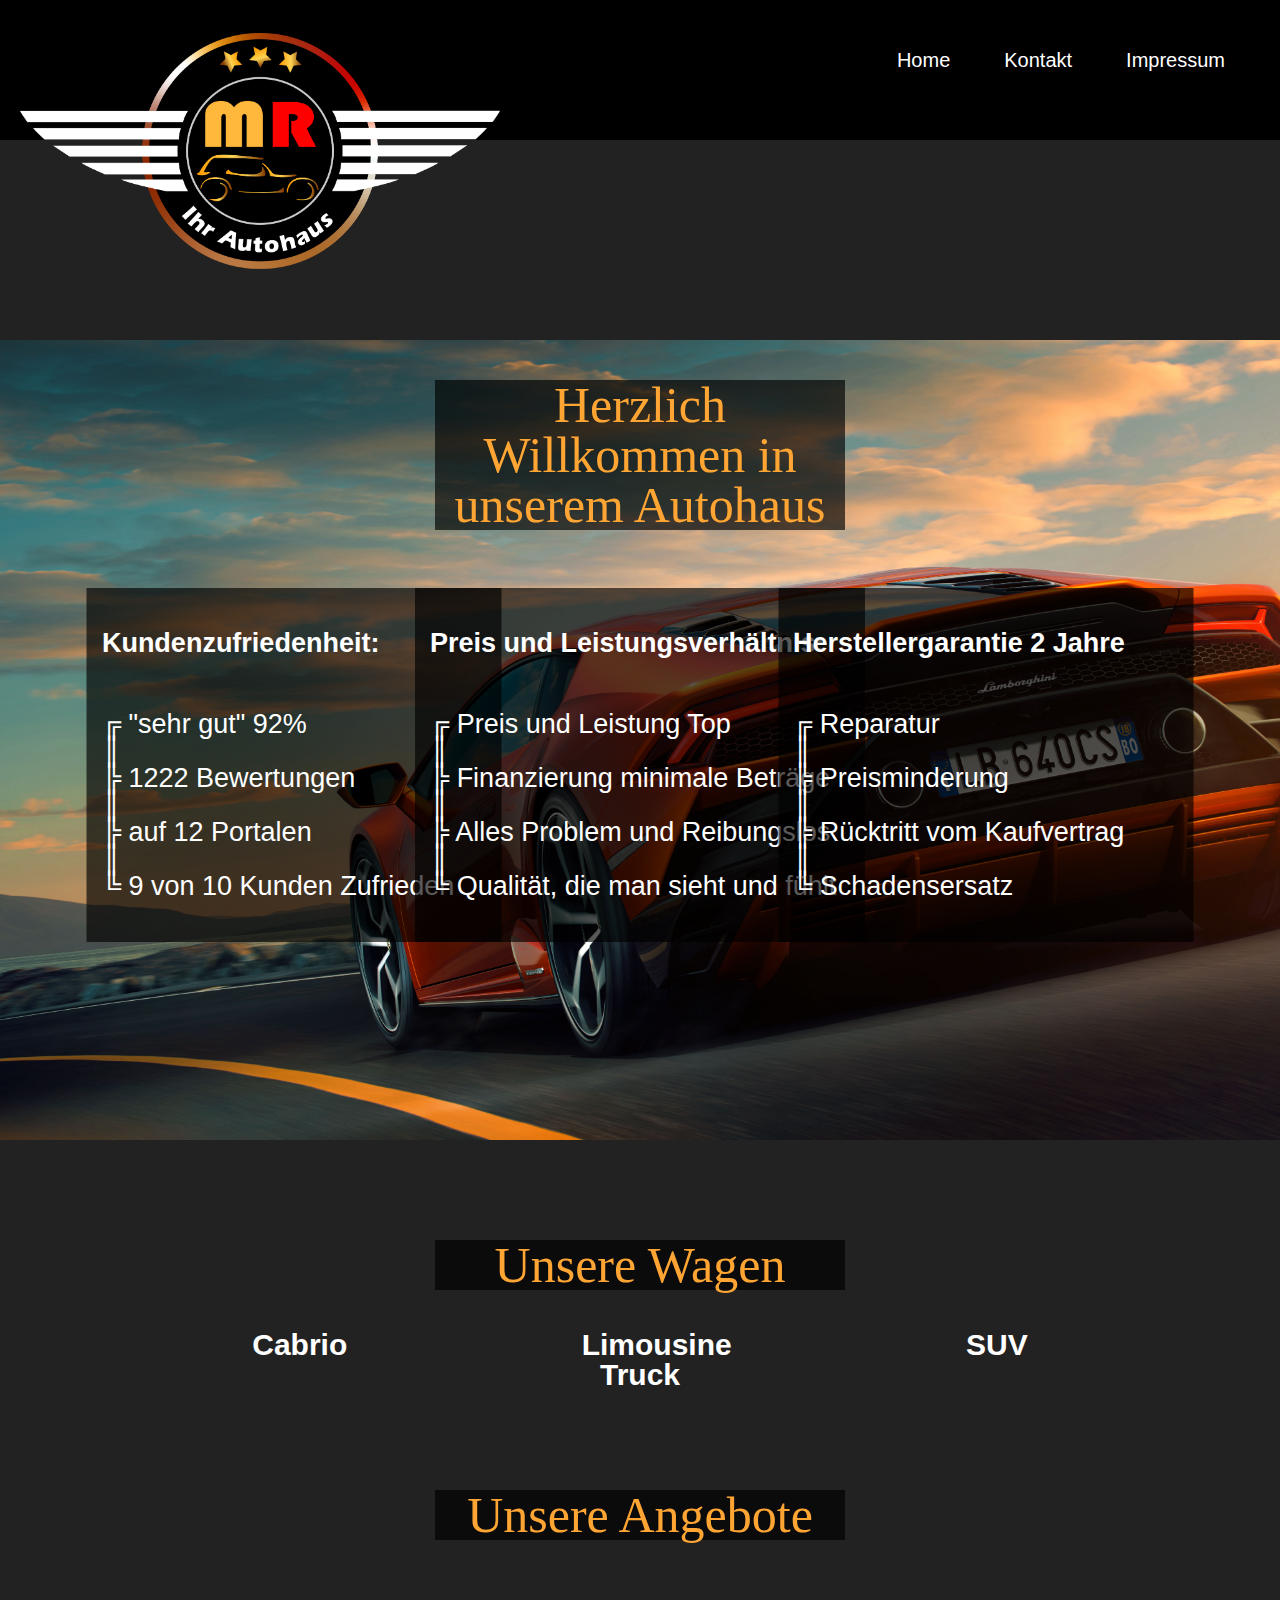
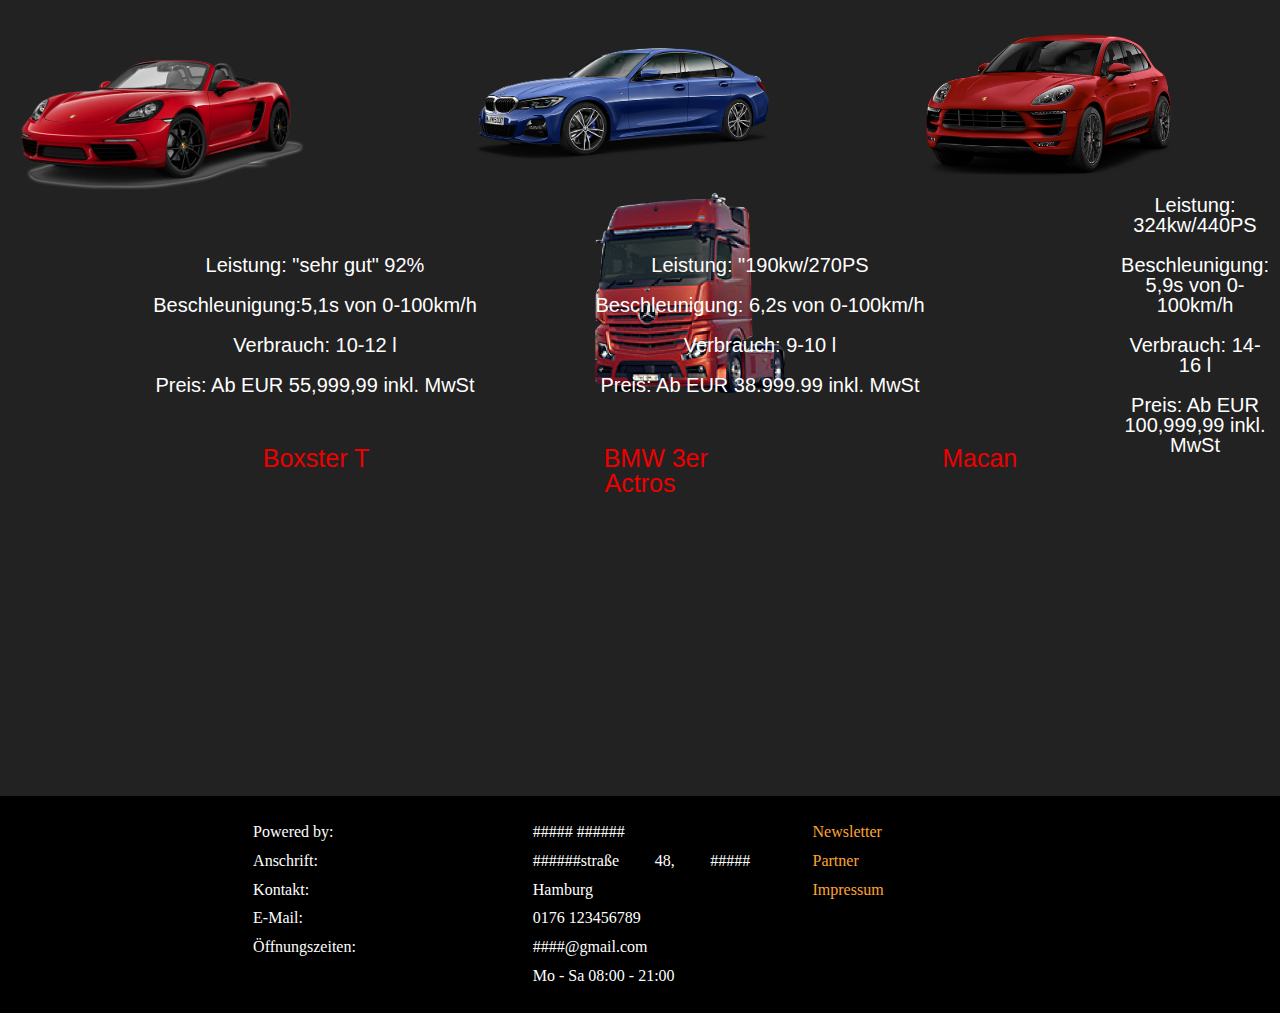
<file: index.html>
<!DOCTYPE html>
<html>
<head>
	<meta charset="utf-8">
	<link rel="stylesheet" href="CSS/reset.css">
	<link rel="stylesheet" href="CSS/style.css">
	
	<title>Autohaus</title>
</head>
<a href="index.html">
	<img id="Logo" src="Bilder/Logo.png" alt="Autohaus_Logo" width="" height="">
</a>
<div id="headerLinks">
		<a href="index.html" title="Home">Home</a>
	    <a href="Kontakt.html" title="Kontakt">Kontakt</a>
    	<a href="Impressum.html" title="Impressum.html">Impressum</a>
</div>
<div id="Kopfzeile"></div>
<body>
<div id="mainWrapper">
	<link rel="stylesheet" href="https://use.fontawesome.com/releases/v5.3.1/css/all.css" integrity="sha384-mzrmE5qonljUremFsqc01SB46JvROS7bZs3IO2EmfFsd15uHvIt+Y8vEf7N7fWAU" crossorigin="anonymous">

<form id="suche" action="">
  <input id="input" type="search">
  <i class="fa fa-search"></i>
</form>
	<a id="Wellcome">Herzlich Willkommen in unserem Autohaus</a>
		<img class="Background" src="Bilder/Background.jpg" alt="Hintergrundbild" width="" height="">
		<div id="Beschreibungen">
			<div class="Angebote1"><br/>
				<p class="Bold">Kundenzufriedenheit:</p><br/><br/>
				╔ "sehr gut" 92%<br/>
				║<br/>
				╠ 1222 Bewertungen<br/>
				║<br/>
				╠ auf 12 Portalen<br/>
				║<br/>
				╚ 9 von 10 Kunden  Zufrieden<br/><br/>
			</div>
			<div class="Angebote2"><br/>
				<p class="Bold">Preis und Leistungsverhältnis:</p><br/><br/>
				╔ Preis und Leistung Top<br/>
				║<br/>
				╠ Finanzierung minimale Beträge<br/>
				║<br/>
				╠ Alles Problem und Reibungslos<br/>
				║<br/>
				╚ Qualität, die man sieht und fühlt<br/><br/>
			</div>
			<div class="Angebote3"><br/>
				<p class="Bold">Herstellergarantie 2 Jahre</p><br/><br/>
				╔ <b>Reparatur</b> <!--kostenlose 
				║Mängelbeseitigung--><br/>║
				<br/>
				╠ <b>Preisminderung</b><!--, wenn 
				║Reparatur fehlschlägtt--><br/>
				║<br/>
				╠ <b>Rücktritt</b> vom Kaufvertrag<!--, 
				║wenn Mangel sich auch bei 2. 
				║Reparatur nicht beseitigen lässt--><br/>
				║<br/>				
				╚ <b>Schadensersatz</b><!--, wenn der Verkäufer Schuld am Sachmangel trägt--><br/><br/>
			</div>
		</div>
	
	<main>
		<p class="Produkte">Unsere Wagen</p>
		<div id="Kategorien">
			<a href="https://www.autoscout24.de/auto/aufbautyp/cabrio/">Cabrio</a>
			<a href="https://www.autoscout24.de/auto/aufbautyp/limousine/">Limousine</a>
			<a href="https://www.autoscout24.de/auto/aufbautyp/suv/">SUV</a>
			<a href="https://www.mercedes-benz-trucks.com/de_DE/home.html">Truck</a>
		</div>
		<p class="Produkte">Unsere Angebote</p>
		<div id="Autos">
			<a href="https://www.porsche.com/germany/models/718/718-models/718-boxster-t/"><img alt="Boxster T" class="BoxsterT" src="Bilder/BoxsterT.png"></a>
			<a href="https://www.autobild.de/marken-modelle/bmw/3er/"><img alt="3er BMW" class="bmx3" src="Bilder/bmw3.png"></a>
			<a href="https://www.porsche.com/germany/models/macan/"><img alt="Macan" class="Macan" src="Bilder/Macan.png"></a>
			<a href="https://www.mercedes-benz-trucks.com/de_DE/home.html"><img alt="Actros" class="Actros" src="Bilder/Actros.png"></a>
		</div>
		<div id="Autos_Name">
			<a><span style="color: #ED0000">Boxster T</span></a>
			<a><span style="color: #ED0000">BMW 3er</span></a>
			<a><span style="color: #ED0000">Macan</span></a>
			<a><span style="color: #ED0000">Actros</span></a>
		</div>
		<img class="Background2" src="Bilder/Background.jpg" alt="Hintergrundbild" width="" height="">
		<div id="Auto_Details">
			<div class="Beschreibung1">
				<b>Leistung: </b>"sehr gut" 92%<br/>
				<br/>
				<b>Beschleunigung:</b>5,1s von 0-100km/h<br/>
				<br/>
				<b>Verbrauch: </b>10-12 l<br/>
				<br/>
				<b>Preis: </b>Ab EUR 55,999,99 inkl. MwSt<br/><br/><br/>
			</div>
			<div class="Beschreibung2">
				<b>Leistung: </b>"190kw/270PS<br/>
				<br/>
				<b>Beschleunigung: </b>6,2s von 0-100km/h<br/>
				<br/>
				<b>Verbrauch: </b>9-10 l<br/>
				<br/>
				<b>Preis: </b>Ab EUR 38.999.99 inkl. MwSt<br/><br/><br/>
			</div>
			<div class="Beschreibung3">
				<b>Leistung: </b>324kw/440PS<br/>
				<br/>
				<b>Beschleunigung: </b>5,9s von 0-100km/h<br/>
				<br/>
				<b>Verbrauch: </b>14-16 l<br/>
				<br/>
				<b>Preis: </b>Ab EUR 100,999,99 inkl. MwSt<br/><br/><br/>
			</div>
			<div class="Beschreibung4">
				<b>Leistung: </b>380kW 570PS<br/>
				<br/>
				<b>Beschleunigung: </b>15 von 0-100km/h<br/>
				<br/>
				<b>Verbrauch: </b>18-22 l<br/>
				<br/>
				<b>Preis: </b>Ab EUR 158,999,99 inkl. MwSt<br/><br/><br/>
			</div>
		</div>
	</main>
	
	<footer> 
    	<div>
			<p>Powered by:<br>Anschrift:<br>Kontakt:<br>E-Mail:<br>Öffnungszeiten:</p>
    	</div>
    	<div>
      		<p>##### ######<br>######straße 48, ##### Hamburg<br>0176 123456789<br>####@gmail.com<br>Mo - Sa 08:00 - 21:00</p>
    	</div>
    	<div class="footerlinks">
      		<p><a href="https://www.auto-motor-und-sport.de/newsletter-bestellen/" title="Link">Newsletter</a></p>
      		<p><a href="https://otto-hahn-schule-hamburg.de" title="Link">Partner</a></p>
      		<p><a href="Impressum.html" title="Link">Impressum</a></p>
    	</div>
  </footer>
</div>
</body>
</html>
</file>
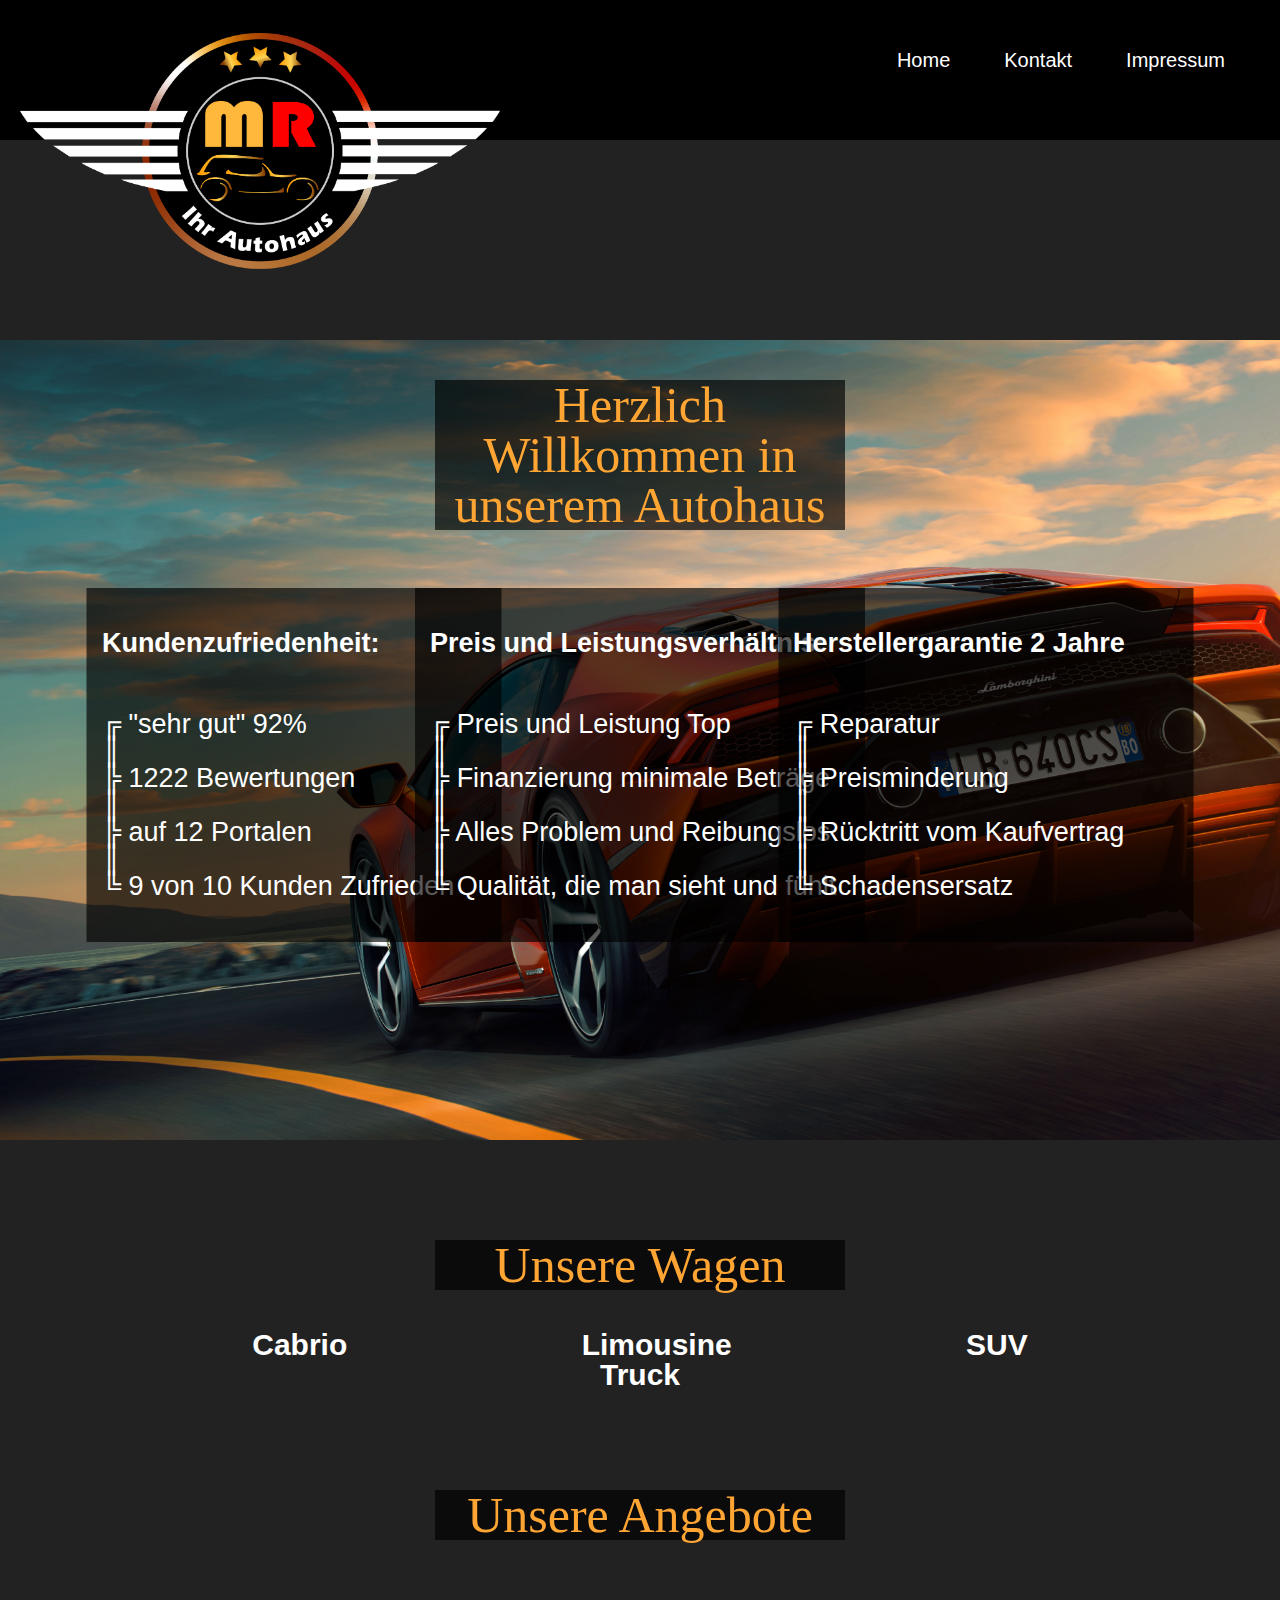
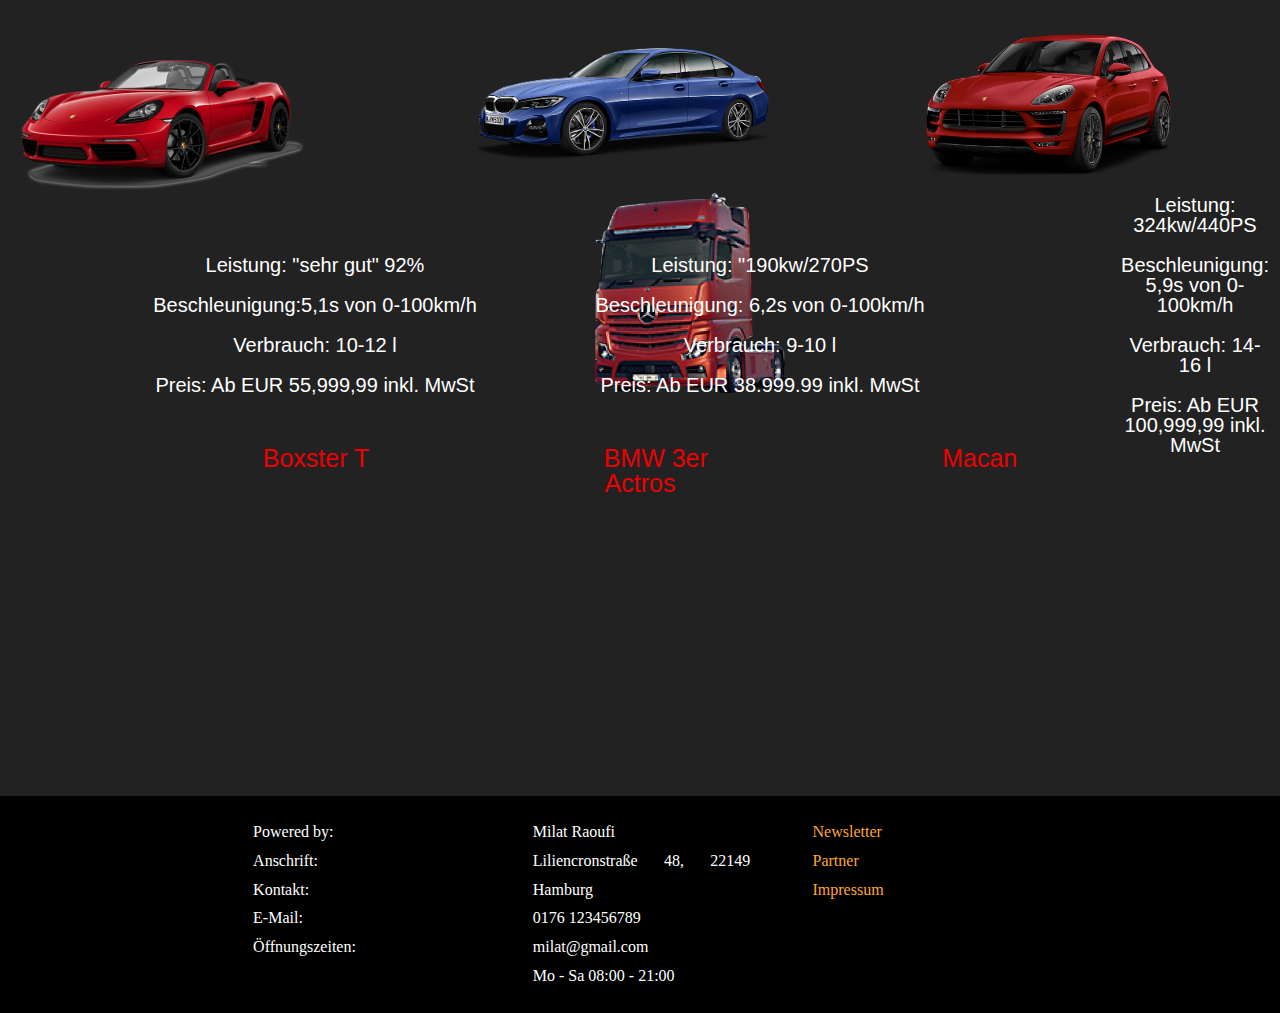
<file: Autohaus.html>
<!DOCTYPE html>
<html>
<head>
	<meta charset="utf-8">
	<link rel="stylesheet" href="CSS/reset.css">
	<link rel="stylesheet" href="CSS/style.css">
	
	<title>Autohaus</title>
</head>
<a href="Autohaus.html">
	<img id="Logo" src="Bilder/Logo.png" alt="Autohaus_Logo" width="" height="">
</a>
<div id="headerLinks">
		<a href="Autohaus.html" title="Home">Home</a>
	    <a href="Kontakt.html" title="Kontakt">Kontakt</a>
    	<a href="Impressum.html" title="Impressum.html">Impressum</a>
</div>
<div id="Kopfzeile"></div>
<body>
<div id="mainWrapper">
	<link rel="stylesheet" href="https://use.fontawesome.com/releases/v5.3.1/css/all.css" integrity="sha384-mzrmE5qonljUremFsqc01SB46JvROS7bZs3IO2EmfFsd15uHvIt+Y8vEf7N7fWAU" crossorigin="anonymous">

<form id="suche" action="">
  <input id="input" type="search">
  <i class="fa fa-search"></i>
</form>
	<a id="Wellcome">Herzlich Willkommen in unserem Autohaus</a>
		<img class="Background" src="Bilder/Background.jpg" alt="Hintergrundbild" width="" height="">
		<div id="Beschreibungen">
			<div class="Angebote1"><br/>
				<p class="Bold">Kundenzufriedenheit:</p><br/><br/>
				╔ "sehr gut" 92%<br/>
				║<br/>
				╠ 1222 Bewertungen<br/>
				║<br/>
				╠ auf 12 Portalen<br/>
				║<br/>
				╚ 9 von 10 Kunden  Zufrieden<br/><br/>
			</div>
			<div class="Angebote2"><br/>
				<p class="Bold">Preis und Leistungsverhältnis:</p><br/><br/>
				╔ Preis und Leistung Top<br/>
				║<br/>
				╠ Finanzierung minimale Beträge<br/>
				║<br/>
				╠ Alles Problem und Reibungslos<br/>
				║<br/>
				╚ Qualität, die man sieht und fühlt<br/><br/>
			</div>
			<div class="Angebote3"><br/>
				<p class="Bold">Herstellergarantie 2 Jahre</p><br/><br/>
				╔ <b>Reparatur</b> <!--kostenlose 
				║Mängelbeseitigung--><br/>║
				<br/>
				╠ <b>Preisminderung</b><!--, wenn 
				║Reparatur fehlschlägtt--><br/>
				║<br/>
				╠ <b>Rücktritt</b> vom Kaufvertrag<!--, 
				║wenn Mangel sich auch bei 2. 
				║Reparatur nicht beseitigen lässt--><br/>
				║<br/>				
				╚ <b>Schadensersatz</b><!--, wenn der Verkäufer Schuld am Sachmangel trägt--><br/><br/>
			</div>
		</div>
	
	<main>
		<p class="Produkte">Unsere Wagen</p>
		<div id="Kategorien">
			<a href="https://www.autoscout24.de/auto/aufbautyp/cabrio/">Cabrio</a>
			<a href="https://www.autoscout24.de/auto/aufbautyp/limousine/">Limousine</a>
			<a href="https://www.autoscout24.de/auto/aufbautyp/suv/">SUV</a>
			<a href="https://www.mercedes-benz-trucks.com/de_DE/home.html">Truck</a>
		</div>
		<p class="Produkte">Unsere Angebote</p>
		<div id="Autos">
			<a href="https://www.porsche.com/germany/models/718/718-models/718-boxster-t/"><img alt="Boxster T" class="BoxsterT" src="Bilder/BoxsterT.png"></a>
			<a href="https://www.autobild.de/marken-modelle/bmw/3er/"><img alt="3er BMW" class="bmx3" src="Bilder/bmw3.png"></a>
			<a href="https://www.porsche.com/germany/models/macan/"><img alt="Macan" class="Macan" src="Bilder/Macan.png"></a>
			<a href="https://www.mercedes-benz-trucks.com/de_DE/home.html"><img alt="Actros" class="Actros" src="Bilder/Actros.png"></a>
		</div>
		<div id="Autos_Name">
			<a><span style="color: #ED0000">Boxster T</span></a>
			<a><span style="color: #ED0000">BMW 3er</span></a>
			<a><span style="color: #ED0000">Macan</span></a>
			<a><span style="color: #ED0000">Actros</span></a>
		</div>
		<img class="Background2" src="Bilder/Background.jpg" alt="Hintergrundbild" width="" height="">
		<div id="Auto_Details">
			<div class="Beschreibung1">
				<b>Leistung: </b>"sehr gut" 92%<br/>
				<br/>
				<b>Beschleunigung:</b>5,1s von 0-100km/h<br/>
				<br/>
				<b>Verbrauch: </b>10-12 l<br/>
				<br/>
				<b>Preis: </b>Ab EUR 55,999,99 inkl. MwSt<br/><br/><br/>
			</div>
			<div class="Beschreibung2">
				<b>Leistung: </b>"190kw/270PS<br/>
				<br/>
				<b>Beschleunigung: </b>6,2s von 0-100km/h<br/>
				<br/>
				<b>Verbrauch: </b>9-10 l<br/>
				<br/>
				<b>Preis: </b>Ab EUR 38.999.99 inkl. MwSt<br/><br/><br/>
			</div>
			<div class="Beschreibung3">
				<b>Leistung: </b>324kw/440PS<br/>
				<br/>
				<b>Beschleunigung: </b>5,9s von 0-100km/h<br/>
				<br/>
				<b>Verbrauch: </b>14-16 l<br/>
				<br/>
				<b>Preis: </b>Ab EUR 100,999,99 inkl. MwSt<br/><br/><br/>
			</div>
			<div class="Beschreibung4">
				<b>Leistung: </b>380kW 570PS<br/>
				<br/>
				<b>Beschleunigung: </b>15 von 0-100km/h<br/>
				<br/>
				<b>Verbrauch: </b>18-22 l<br/>
				<br/>
				<b>Preis: </b>Ab EUR 158,999,99 inkl. MwSt<br/><br/><br/>
			</div>
		</div>
	</main>
	
	<footer> 
    	<div>
			<p>Powered by:<br>Anschrift:<br>Kontakt:<br>E-Mail:<br>Öffnungszeiten:</p>
    	</div>
    	<div>
      		<p>Milat Raoufi<br>Liliencronstraße 48, 22149 Hamburg<br>0176 123456789<br>milat@gmail.com<br>Mo - Sa 08:00 - 21:00</p>
    	</div>
    	<div class="footerlinks">
      		<p><a href="https://www.auto-motor-und-sport.de/newsletter-bestellen/" title="Link">Newsletter</a></p>
      		<p><a href="https://otto-hahn-schule-hamburg.de" title="Link">Partner</a></p>
      		<p><a href="Impressum.html" title="Link">Impressum</a></p>
    	</div>
  </footer>
</div>
</body>
</html>
</file>
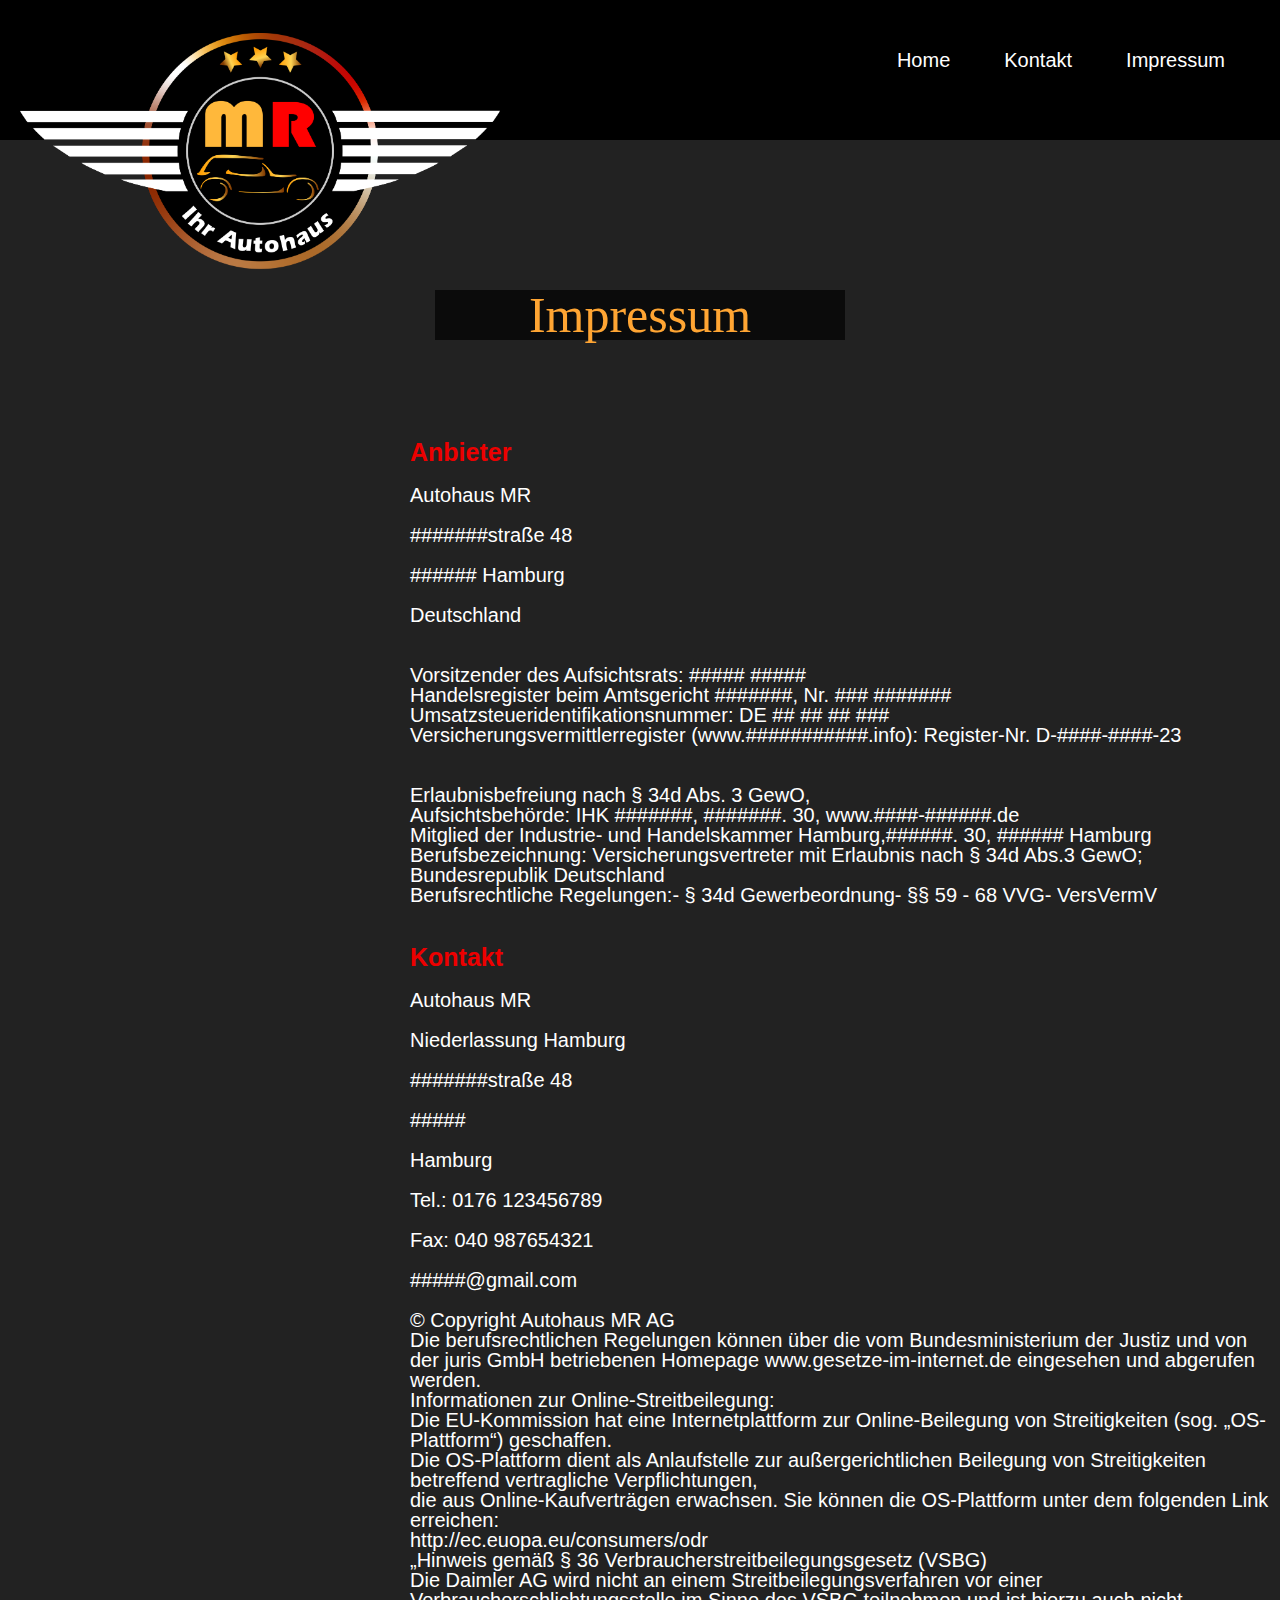
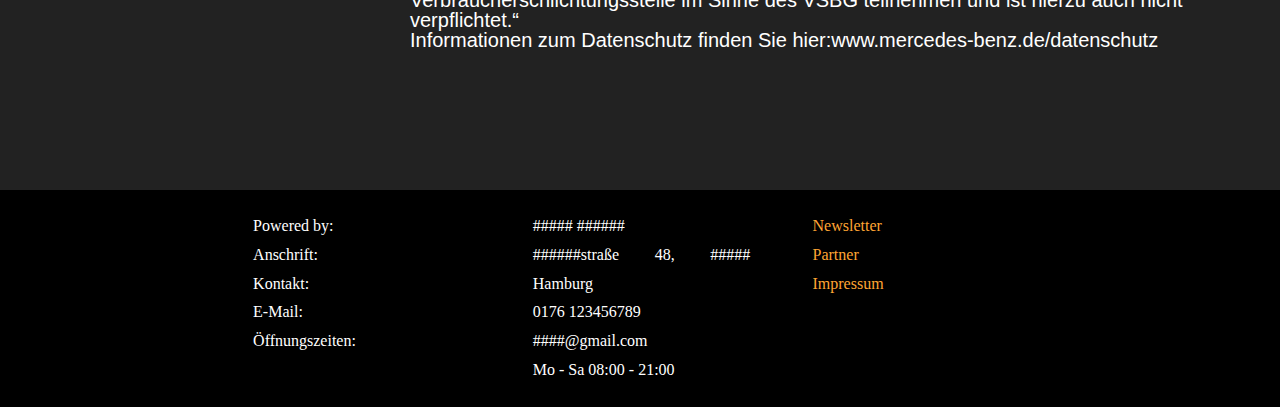
<file: Impressum.html>
<!DOCTYPE html>
<html>
<head>
	<meta charset="utf-8">
	<link rel="stylesheet" href="CSS/reset.css">
	<link rel="stylesheet" href="CSS/style.css">
	
	<title>Impressum</title>
</head>
<a href="index.html">
	<img id="Logo" src="Bilder/Logo.png" alt="Autohaus_Logo" width="" height="">
</a>
<div id="headerLinks">
		<a href="index.html" title="Home">Home</a>
	    <a href="Kontakt.html" title="Kontakt">Kontakt</a>
    	<a href="Impressum.html" title="Impressum.html">Impressum</a>
</div>
<div id="Kopfzeile"></div>
<body>
<div id="mainWrapper">
	<link rel="stylesheet" href="https://use.fontawesome.com/releases/v5.3.1/css/all.css" integrity="sha384-mzrmE5qonljUremFsqc01SB46JvROS7bZs3IO2EmfFsd15uHvIt+Y8vEf7N7fWAU" crossorigin="anonymous">

<form id="suche" action="">
  <input id="input" type="search">
  <i class="fa fa-search"></i>
</form>
	<p id="Impressum">Impressum</p>
	<main>
		<div id="Impressum_Daten">
			<p class="Titel"><span style="color: #ED0000">Anbieter</span></p><br>
			<p>Autohaus MR</p><br>
			<p>#######straße 48</p><br>
			<p>###### Hamburg</p><br>
			<p>Deutschland</p><br><br>
			<p>Vorsitzender des Aufsichtsrats: ##### #####<br>
				Handelsregister beim Amtsgericht #######, Nr. ### #######<br>
				Umsatzsteueridentifikationsnummer: DE ## ## ## ###<br>
				Versicherungsvermittlerregister (www.###########.info): Register-Nr. D-####-####-23</p><br><br>
			<p>Erlaubnisbefreiung nach § 34d Abs. 3 GewO,<br>
				Aufsichtsbehörde: IHK #######, #######. 30, www.####-######.de<br>
				Mitglied der Industrie- und Handelskammer Hamburg,######. 30, ###### Hamburg<br>
				Berufsbezeichnung: Versicherungsvertreter mit Erlaubnis nach § 34d Abs.3 GewO;<br>
				Bundesrepublik Deutschland<br>
				Berufsrechtliche Regelungen:- § 34d Gewerbeordnung- §§ 59 - 68 VVG- VersVermV</p><br><br>
			<p class="Titel"><span style="color: #ED0000">Kontakt</span></p><br>
			<p>Autohaus MR</p><br>
			<p>Niederlassung Hamburg</p><br>
			<p>#######straße 48</p><br>
			<p>#####</p><br>
			<p>Hamburg</p><br>
			<p>Tel.: 0176 123456789</p><br>
			<p>Fax: 040 987654321</p><br>
			<p>#####@gmail.com</p><br>
			<p>© Copyright Autohaus MR AG</p>
			<p>Die berufsrechtlichen Regelungen können über die vom Bundesministerium der Justiz und von<br>
				der juris GmbH betriebenen Homepage www.gesetze-im-internet.de eingesehen und abgerufen werden.<br>
				Informationen zur Online-Streitbeilegung:<br>
				Die EU-Kommission hat eine Internetplattform zur Online-Beilegung von Streitigkeiten (sog. „OS-Plattform“) geschaffen.<br>
				Die OS-Plattform dient als Anlaufstelle zur außergerichtlichen Beilegung von Streitigkeiten betreffend vertragliche Verpflichtungen,<br>
				die aus Online-Kaufverträgen erwachsen. Sie können die OS-Plattform unter dem folgenden Link erreichen:<br>
				http://ec.euopa.eu/consumers/odr<br>
				„Hinweis gemäß § 36 Verbraucherstreitbeilegungsgesetz (VSBG)<br>
				Die Daimler AG wird nicht an einem Streitbeilegungsverfahren vor einer<br>
				Verbraucherschlichtungsstelle im Sinne des VSBG teilnehmen und ist hierzu auch nicht verpflichtet.“<br>
				Informationen zum Datenschutz finden Sie hier:www.mercedes-benz.de/datenschutz</p><br><br>
		</div>
	</main>
	
	<footer> 
    	<div>
			<p>Powered by:<br>Anschrift:<br>Kontakt:<br>E-Mail:<br>Öffnungszeiten:</p>
    	</div>
    	<div>
      		<p>##### ######<br>######straße 48, ##### Hamburg<br>0176 123456789<br>####@gmail.com<br>Mo - Sa 08:00 - 21:00</p>
    	</div>
    	<div class="footerlinks">
      		<p><a href="https://www.auto-motor-und-sport.de/newsletter-bestellen/" title="Link">Newsletter</a></p>
      		<p><a href="https://otto-hahn-schule-hamburg.de" title="Link">Partner</a></p>
      		<p><a href="Impressum.html" title="Link">Impressum</a></p>
    	</div>
  </footer>
</div>
</body>
</html>
</file>
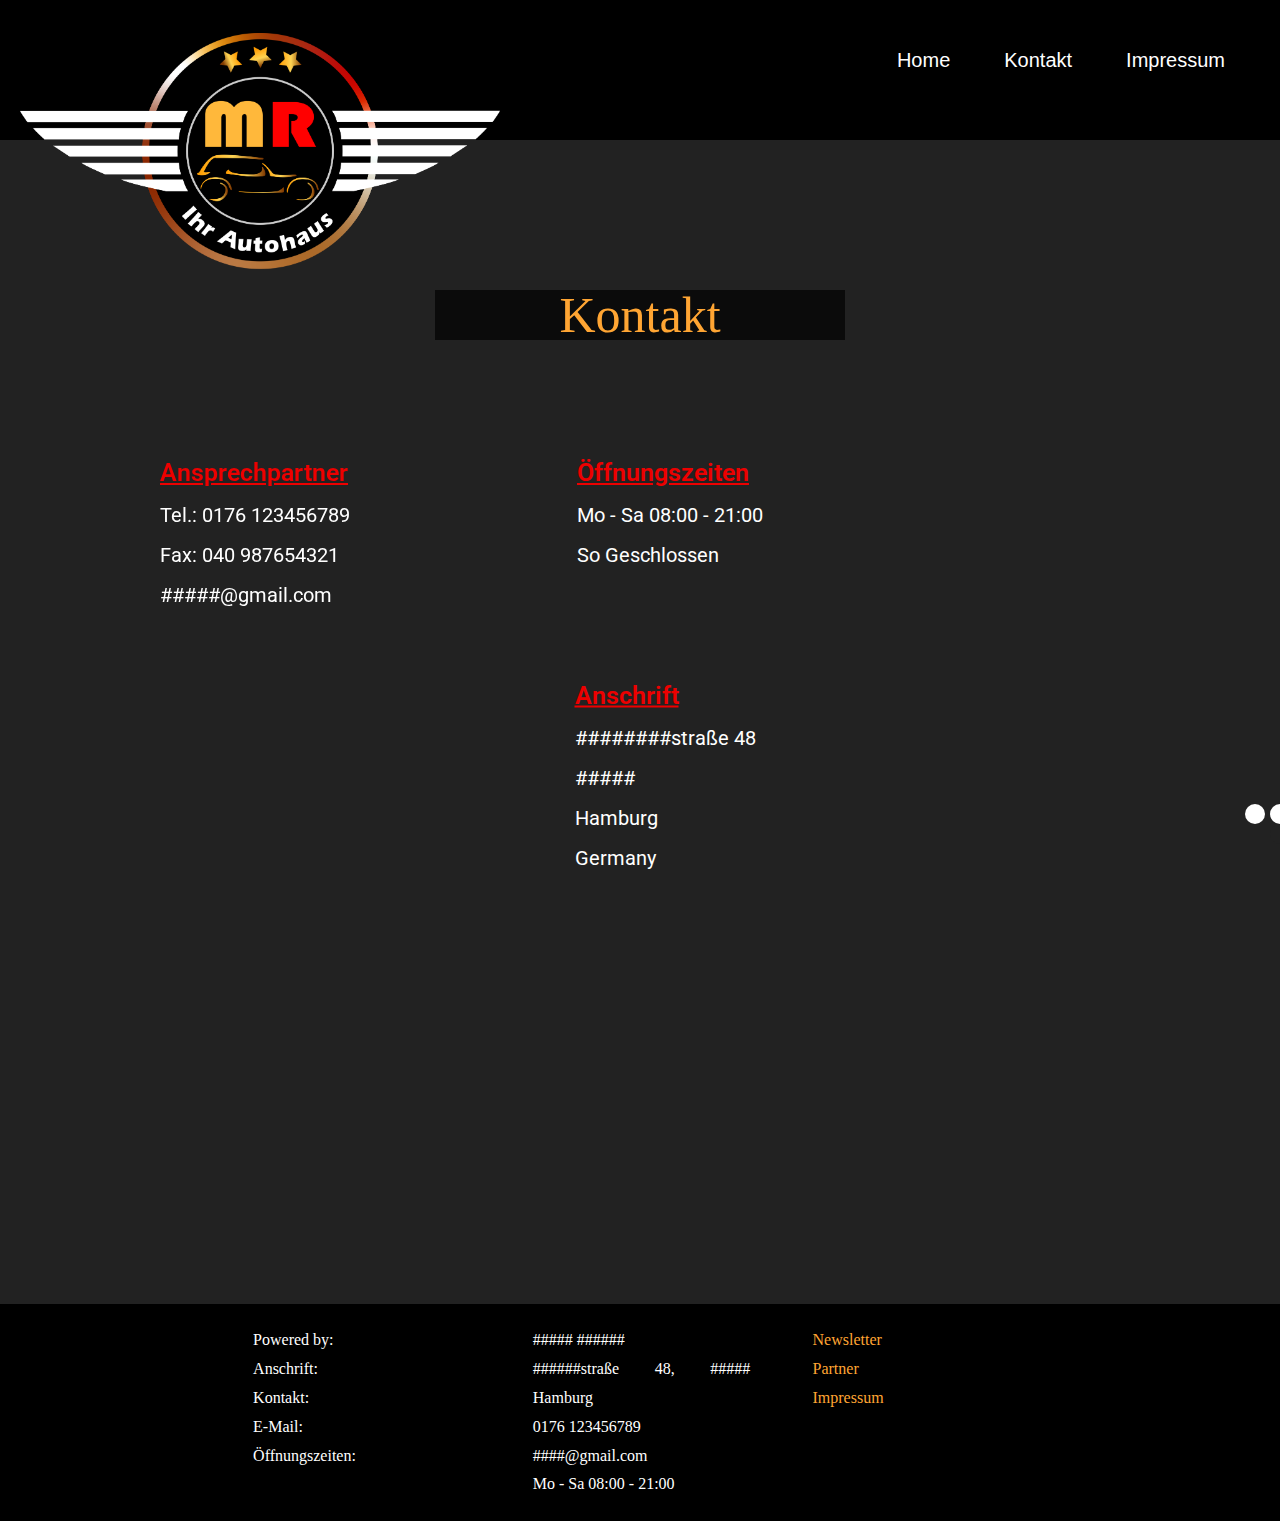
<file: Kontakt.html>
<!DOCTYPE html>
<html>
<head>
	<meta charset="utf-8">
	<link rel="stylesheet" href="CSS/reset.css">
	<link rel="stylesheet" href="CSS/style.css">
	<link href="https://fonts.googleapis.com/css?family=Roboto:300,400,500,700" rel="stylesheet">
	<link rel="stylesheet" href="https://use.fontawesome.com/releases/v5.3.1/css/all.css" integrity="sha384-mzrmE5qonljUremFsqc01SB46JvROS7bZs3IO2EmfFsd15uHvIt+Y8vEf7N7fWAU" crossorigin="anonymous">
	<title>Kontakt</title>
</head>
<a href="index.html">
	<img id="Logo" src="Bilder/Logo.png" alt="Autohaus_Logo" width="" height="">
</a>
<div id="headerLinks">
		<a href="index.html" title="Home">Home</a>
	    <a href="Kontakt.html" title="Kontakt">Kontakt</a>
    	<a href="Impressum.html" title="Impressum.html">Impressum</a>
</div>
<div id="Kopfzeile"></div>
<body>
<div id="mainWrapper">

<form id="suche" action="">
  <input id="input" type="search">
  <i class="fa fa-search"></i>
</form>
		<p id="Kontakt">Kontakt</p>
	<main>
		<div id="Telefon">
			<p class="Titel"><span style="color: #ED0000"><u>Ansprechpartner</u></span></p><br>
			<p>Tel.: 0176 123456789</p><br>
			<p>Fax: 040 987654321</p><br>
			<p>#####@gmail.com</p>
		</div>
		<div id="Oeffnungszeiten">
			<p class="Titel"><span style="color: #ED0000"><u>Öffnungszeiten</u></span></p><br>
			<p>Mo - Sa 08:00 - 21:00</p><br>
			<p>So Geschlossen</p>
		</div>
			<iframe id="GoogleMaps" src="https://www.google.com/maps/embed?pb=!1m14!1m12!1m3!1d2244703.1808174266!2d46.31890340582355!3d-20.3717558352603!2m3!1f0!2f0!3f0!3m2!1i1024!2i768!4f13.1!5e0!3m2!1sde!2sde!4v1689084595602!5m2!1sde!2sde" width="400" height="300" style="border:0;" allowfullscreen="" loading="lazy"></iframe>
		<div id="Anschrift">
			<p class="Titel"><span style="color: #ED0000"><u>Anschrift</u></span></p><br>
			<p>########straße 48</p><br>
			<p>#####</p><br>
			<p>Hamburg</p><br>
			<p>Germany</p>
		</div>
		<a id="ContaktUs">Haben Sie Fragen zu unseren Fahrzeugen oder unseren Diensleistungen?<br><br>Füllen Sie einfach das Kontaktformular aus, und wir setzen uns schnellstmöglich mit ihnen in Verbindung.</a>
		<title>Contact us</title>
		<form id="form" action="/" class="decor">
			<div class="form2-left-decoration"></div>
			<div class="form2-right-decoration"></div>
			<div class="circle"></div>
			<div class="form2-inner">
				<h1>Contact us</h1>
				<input type="text" placeholder="Name">
				<input type="email" placeholder="Email">
				<textarea placeholder="Message..." rows="5"></textarea>
				<button type="submit" href="/">Submit</button>
			</div>
		</form>
	</main>

	<footer> 
    	<div>
			<p>Powered by:<br>Anschrift:<br>Kontakt:<br>E-Mail:<br>Öffnungszeiten:</p>
    	</div>
    	<div>
      		<p>##### ######<br>######straße 48, ##### Hamburg<br>0176 123456789<br>####@gmail.com<br>Mo - Sa 08:00 - 21:00</p>
    	</div>
    	<div class="footerlinks">
      		<p><a href="https://www.auto-motor-und-sport.de/newsletter-bestellen/" title="Link">Newsletter</a></p>
      		<p><a href="https://otto-hahn-schule-hamburg.de" title="Link">Partner</a></p>
      		<p><a href="Impressum.html" title="Link">Impressum</a></p>
    	</div>
  </footer>
</div>
</body>
</html>
</file>
<file: CSS/style.css>
body{
	background-color: #222;
}
#Logo{
	padding-top: 33px;
	padding-left: 20px;
	width: 500px;
	position: absolute;
}
#Wellcome{
	position: absolute;
	margin-left: 34%;
	margin-right: 34%;
	text-align: center;
	color: #FFA533;
	background-color: rgba(0,0,0,0.65);
	font-family: 'Brush Script MT', Cursive;
	font-size: 50px;
	margin-top: 190px;
}
.Bold{
	font-weight: 700;
}
#Kontakt{
	margin-left: 34%;
	margin-right: 34%;
	text-align: center;
	color: #FFA533;
	background-color: rgba(0,0,0,0.65);
	font-family: 'Brush Script MT', Cursive;
	font-size: 50px;
	margin-top: 100px;
}
#Impressum{
	margin-left: 34%;
	margin-right: 34%;
	text-align: center;
	color: #FFA533;
	background-color: rgba(0,0,0,0.65);
	font-family: 'Brush Script MT', Cursive;
	font-size: 50px;
	margin-top: 100px;
}
.Background{
	width: 1600px;
	padding-top: 150px;
	display: block;
	margin-left: auto;
	margin-right: auto;
	opacity: 1;
}
#Kopfzeile {
	height: 140px;
	background-color: #000;
}
#headerLinks{ 
	padding-right: 5px;
	padding-top:50px;
	float: right;
}
#headerLinks a{
	padding-right: 50px;
	font-family: 'Montserrat', sans-serif;
	color: white;
	text-decoration: none;
	font-size: 20px;
}
#Beschreibungen{
	color: white;
	text-align: left;
	font-size: 27px;
	font-family: 'Arial', Sans-serif;
}
.Angebote1{
	position: absolute;
	width: 415px;
	top: 85%;
	left: 23%;
	transform: translate(-50%, -50%);
	padding-right: 10px;
	background-color: rgba(0,0,0,0.65);
	padding: 15px;
}
.Angebote2{
	position: absolute;
	width: 450px;
	top: 85%;
	left: 50%;
	transform: translate(-50%, -50%);
	padding-right: 10px;
	background-color: rgba(0,0,0,0.65);
	padding: 15px;
}
.Angebote3{
	position: absolute;
	width: 415px;
	top: 85%;
	left: 77%;
	transform: translate(-50%, -50%);
	padding-right: 10px;
	background-color: rgba(0,0,0,0.65);
	padding: 15px;
}
#mainWrapper footer{
	clear: both;
	overflow: auto;
	background-color: #000;
	font-weight: 200;
	line-height: 1.8;
	padding-top: 22px;
	padding-left: 222px;
	text-align: center;
	padding-bottom: 22px;
	padding-right: 22px;
}
#mainWrapper footer div{
	width: 27%;
	float: left;
	padding-left: 3%;
	padding-right: 3%;
	color: white;
	text-align: justify;
}
footer div a {
	color: #FFA533;
	display: block;
	text-decoration: none;
	text-align: left;
}
#footerLinks{ 
	padding-right: 5px;
	padding-top: 50px;
	float: right;
}
footer .footerlinks p {
	display: inline;
}
.Produkte{
	margin-left: 34%;
	margin-right: 34%;
	text-align: center;
	color: #FFA533;
	background-color: rgba(0,0,0,0.65);
	font-family: 'Brush Script MT', Cursive;
	font-size: 50px;
	margin-top: 100px;
}
#Kategorien{
	text-align: center;
	display: block;
	padding-top: 40px;
}
#Kategorien a{
	font-family: 'Montserrat', sans-serif;
	color: white;
	font-size: 30px;
	font-weight: bold;
	padding: 9%;
	text-decoration: none;
}
#Autos{
	text-align: center;
	padding-top: 50px;
	padding-bottom: 50px;
	display: block;
}
.BoxsterT{
	height: 140px;
	padding-right: 150px;
}
.bmx3{
	height: 200px;
	padding-right: 100px;
}
.Macan{
	height: 170px;
	padding-right: 100px;
}
.Actros{
	height: 200px;
	padding-left: 100px;
}
#Autos_Name{
	text-align: center;
	display: block;
}
#Autos_Name a{
	font-family: 'Montserrat', sans-serif;
	color: white;
	font-size: 25px;
	padding: 9%;
	text-decoration: none;
}
.Background2{
	position: relative;
	height: 300px;
	padding-top: 150px;
	display: block;
	margin-left: auto;
	margin-right: auto;
	opacity: 0.0;
}
#Auto_Details{
	color: white;
	text-align: center;
	font-size: 20px;
	font-family: 'Montserrat', sans-serif;
}
.Beschreibung1{
	position: absolute;
	top: 1945px;
	left: 315px;
	transform: translate(-50%, -50%);
	padding-right: 10px;
	padding: 10px;
}
.Beschreibung2{
	position: absolute;
	top: 1945px;
	left: 760px;
	transform: translate(-50%, -50%);
	padding-right: 10px;
	padding: 10px;
}
.Beschreibung3{
	position: absolute;
	top: 1945px;
	left: 1195px;
	transform: translate(-50%, -50%);
	padding-right: 10px;
	padding: 10px;
}
.Beschreibung4{
	position: absolute;
	top: 1960px;
	left: 1600px;
	transform: translate(-50%, -50%);
	padding-right: 10px;
}
#ContaktUs{
	width: 410px;
	position: absolute;
	top: 450px;
	left: 1320px;
	color: grey;
	text-align: justify;
	font-size: 20px;
	font-family: Roboto, Arial, sans-serif;
}
#GoogleMaps{
	margin-top: 18%;
	margin-left: 8%;
}
.Titel{
	font-weight: 600;
	font-size: 25px;
}
#Anschrift{
	position: absolute;
	top: 775px;
	left: 665px;
	transform: translate(-50%, -50%);
	padding-right: 10px;
	padding: 10px;
	color: white;
	text-align: left;
	font-size: 20px;
	font-family: Roboto, Arial, sans-serif;
}
#Oeffnungszeiten{
	position: absolute;
	top: 450px;
	left: 567px;
	padding: 10px;
	color: white;
	text-align: left;
	font-size: 20px;
	font-family: Roboto, Arial, sans-serif;
}
#Telefon{
	position: absolute;
	top: 450px;
	left: 150px;
	padding: 10px;
	color: white;
	text-align: left;
	font-size: 20px;
	font-family: Roboto, Arial, sans-serif;
}
#Impressum_Daten{
	margin-top: 90px;
	margin-left: 400px;
	margin-bottom: 90px;
	padding: 10px;
	color: white;
	text-align: left;
	font-size: 20px;
	font-family: Roboto, Arial, sans-serif;
}
#suche{   
	margin-left: 1787px;
    top: 50%;
    left: 50%;
    transform: translate(-50%,-50%);
    transition: all 1s;
    width: 50px;
    height: 50px;
    background: white;
    box-sizing: border-box;
    border-radius: 25px;
    border: 4px solid white;
    padding: 5px;
}

#input{
    position: absolute;
    top: 0;
    left: 0;
    width: 100%;;
    height: 42.5px;
    line-height: 30px;
    outline: 0;
    border: 0;
    display: none;
    font-size: 1em;
    border-radius: 20px;
    padding: 0 20px;
}
.fa{
    box-sizing: border-box;
    padding: 10px;
    width: 42.5px;
    height: 42.5px;
    position: absolute;
    top: 0;
    right: 0;
    border-radius: 50%;
    color: #ED0000;
    text-align: center;
    font-size: 1.2em;
    transition: all 1s;
}

#suche:hover{
    width: 200px;
    cursor: pointer;
}

#suche:hover #input{
    display: block;
}

#suche:hover .fa{
    background: #FFA533;
    color: white;
}
@media (max-width: 1584px){
}
* {
box-sizing: border-box;
}
#form {
min-height: 370px;
padding: 0;
margin: 0;
font-family: Roboto, Arial, sans-serif;
font-size: 20px; 
color: #666;
top: -400px;
left: 1300px;
width: 450px;
}
input, textarea { 
outline: none;
}
#from {
display: flex;
justify-content: center;
align-items: center;
padding: 20px;
background: #222;
width: 450px;
}
h1 {
margin-top: 0;
font-weight: 900;
padding: 15px;
font-size: 30px;
}
#form {
position: relative;
width: 450px;
border-radius: 30px;
background: white;
}
.form2-left-decoration,
.form2-right-decoration {
content: "";
position: absolute;
width: 50px;
height: 20px;
border-radius: 20px;
background: #222;
}
.form2-left-decoration {
bottom: 60px;
left: -30px;
}
.form2-right-decoration {
top: 60px;
right: -30px;
}
.form2-left-decoration:before,
.form2-left-decoration:after,
.form2-right-decoration:before,
.form-right-decoration:after {
content: "";
position: absolute;
width: 50px;
height: 20px;
border-radius: 30px;
background: #fff;
}
.form2-left-decoration:before {
top: -20px;
}
.form2-left-decoration:after {
top: 20px;
left: 10px;
}
.form2-right-decoration:before {
top: -20px;
right: 0;
}
.form2-right-decoration:after {
top: 20px;
right: 10px;
}
.circle {
position: absolute;
bottom: 80px;
left: -55px;
width: 20px;
height: 20px;
border-radius: 50%;
background: #fff;
 }
.form2-inner {
 padding:40px;
 }
.form2-inner input,
.form2-inner textarea {
display: block;
width: 100%;
padding: 15px;
margin-bottom: 10px;
border: none;
border-radius: 20px;
background: #EDBBBB;
}
.form2-inner textarea {
resize: none;
}
button {
width: 100%;
padding: 10px;
margin-top: 20px;
border-radius: 20px;
border: none;
border-bottom: 4px solid #650000;
background: #DC0000; 
font-size: 19px;
font-weight: 400;
color: #fff;
}
button:hover {
background: #540000;
} 
@media (min-width: 450px) {
#form {
width: 450px;
}
}
</file>
